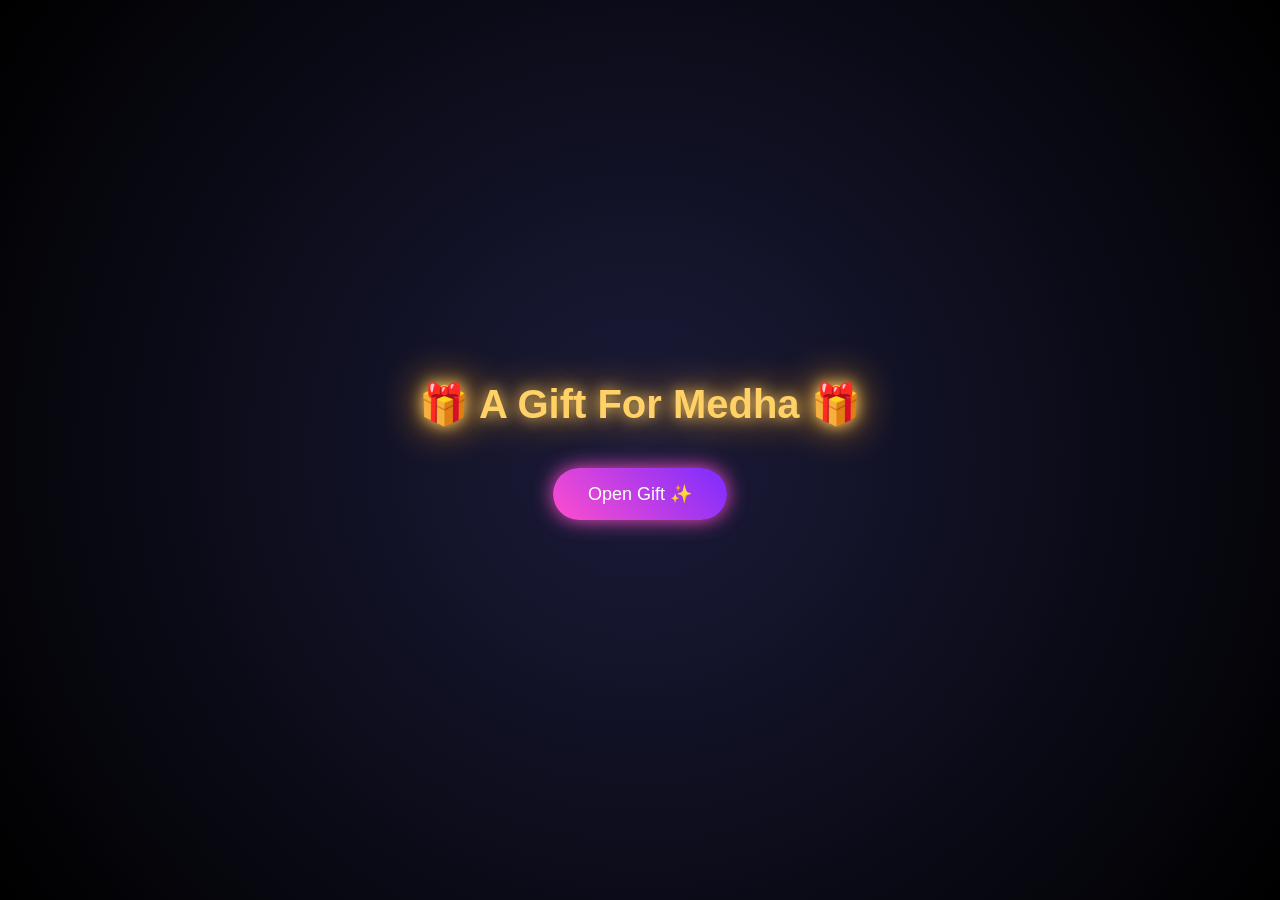
<file: index.html>
<!DOCTYPE html>
<html>
<head>
<title>Gift For Medha</title>
<link rel="stylesheet" href="style.css">
</head>

<body class="black">

<div class="gift">

<h1>🎁 A Gift For Medha 🎁</h1>

<a href="birthday.html">
<button>Open Gift ✨</button>
</a>

</div>

</body>
</html>
</file>
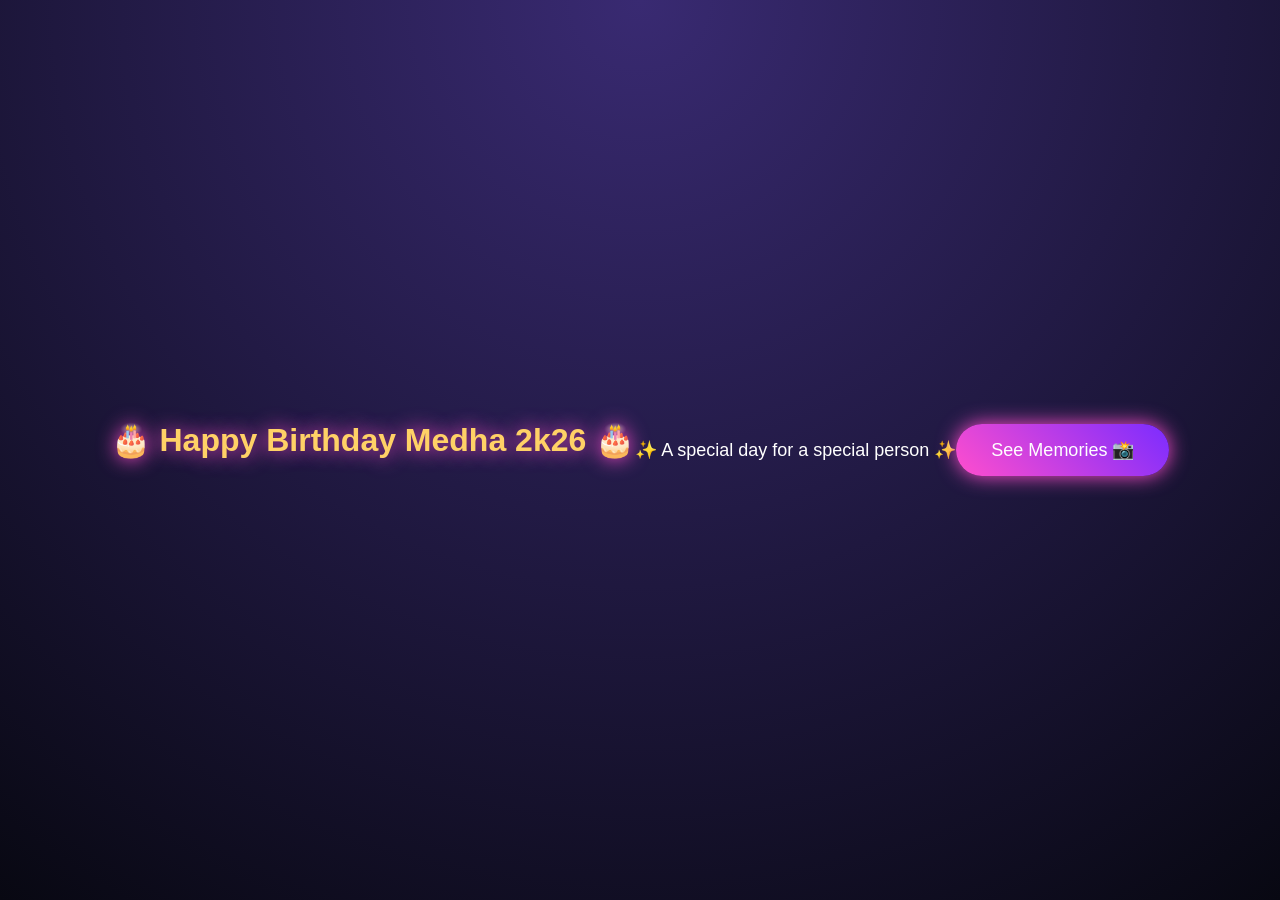
<file: birthday.html>
<!DOCTYPE html>
<html>
<head>
<title>Happy Birthday</title>
<link rel="stylesheet" href="style.css">
</head>

<body>

<audio autoplay loop>
<source src="song.mp4">
</audio>


<h1>🎂 Happy Birthday Medha 2k26 🎂</h1>

<p>
✨ A special day for a special person ✨
</p>


<a href="photos.html" target="content_frame">
    <button>See Memories 📸</button>
</a>


</body>
</html>
</file>
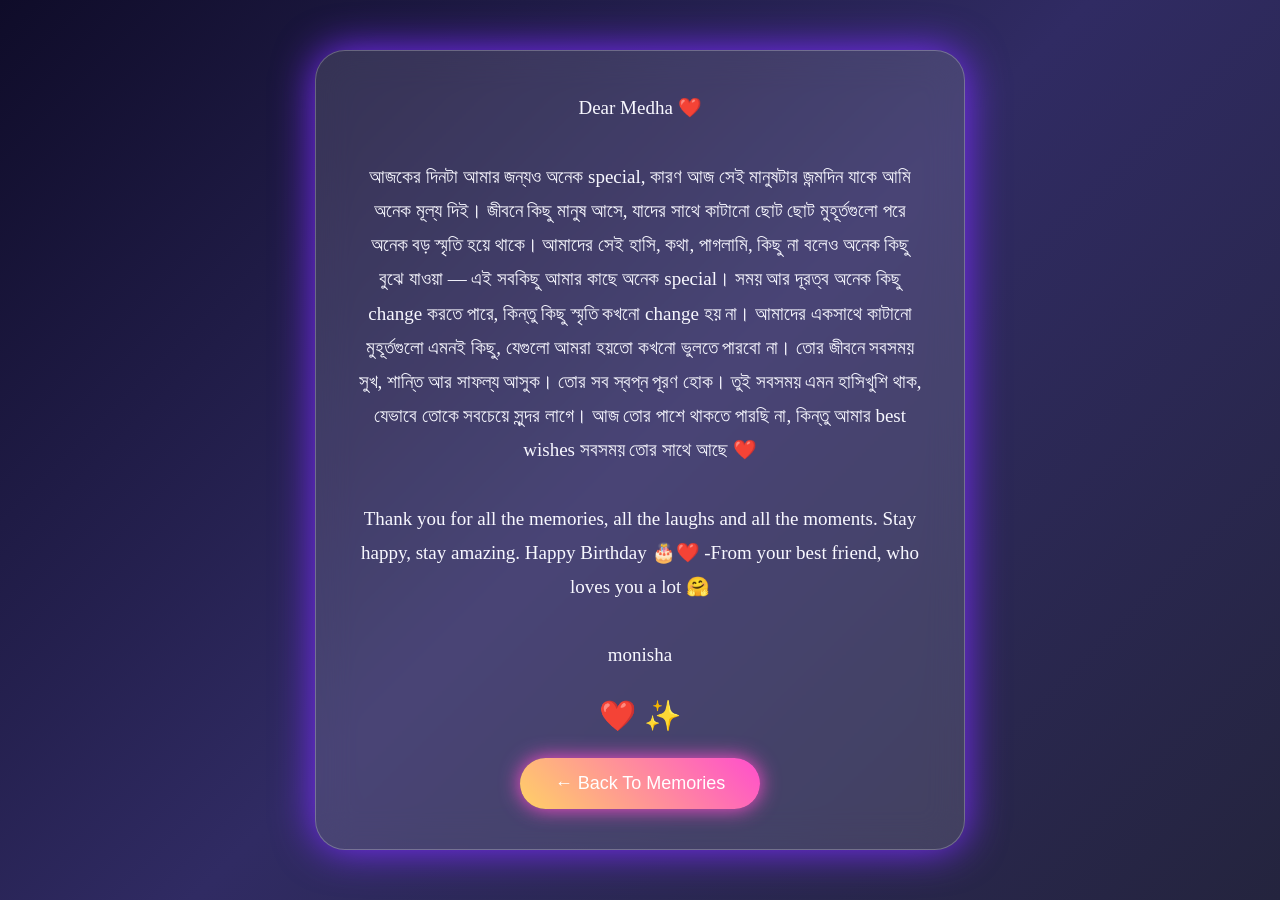
<file: letter.html>
<!DOCTYPE html>
<html>

<head>

<link rel="stylesheet" href="style.css">

</head>


<body class="letterPage">
<audio id="music" loop>
<source src="song.mp4">
</audio>


<div class="stars"></div>


<div class="letterCard">

<p>
Dear Medha ❤️
<br><br>

আজকের দিনটা আমার জন্যও অনেক special, কারণ আজ সেই মানুষটার জন্মদিন যাকে আমি অনেক মূল্য দিই। জীবনে কিছু মানুষ আসে, যাদের সাথে কাটানো ছোট ছোট মুহূর্তগুলো পরে অনেক বড় স্মৃতি হয়ে থাকে। আমাদের সেই হাসি, কথা, পাগলামি, কিছু না বলেও অনেক কিছু বুঝে যাওয়া — এই সবকিছু আমার কাছে অনেক special। সময় আর দূরত্ব অনেক কিছু change করতে পারে, কিন্তু কিছু স্মৃতি কখনো change হয় না। আমাদের একসাথে কাটানো মুহূর্তগুলো এমনই কিছু, যেগুলো আমরা হয়তো কখনো ভুলতে পারবো না। তোর জীবনে সবসময় সুখ, শান্তি আর সাফল্য আসুক। তোর সব স্বপ্ন পূরণ হোক। তুই সবসময় এমন হাসিখুশি থাক, যেভাবে তোকে সবচেয়ে সুন্দর লাগে। আজ তোর পাশে থাকতে পারছি না, কিন্তু আমার best wishes সবসময় তোর সাথে আছে ❤️
<br><br>
Thank you for all the memories, all the laughs and all the moments.

Stay happy, stay amazing.
Happy Birthday 🎂❤️

-From your best friend, who loves you a lot 🤗
<br> </br>                            
                  monisha
</p>


<div class="heart">
❤️ ✨ 
</div>


<a href="photos.html">

<button class="backBtn">
← Back To Memories
</button>

</a>


</div>



</body>

</html>
</file>
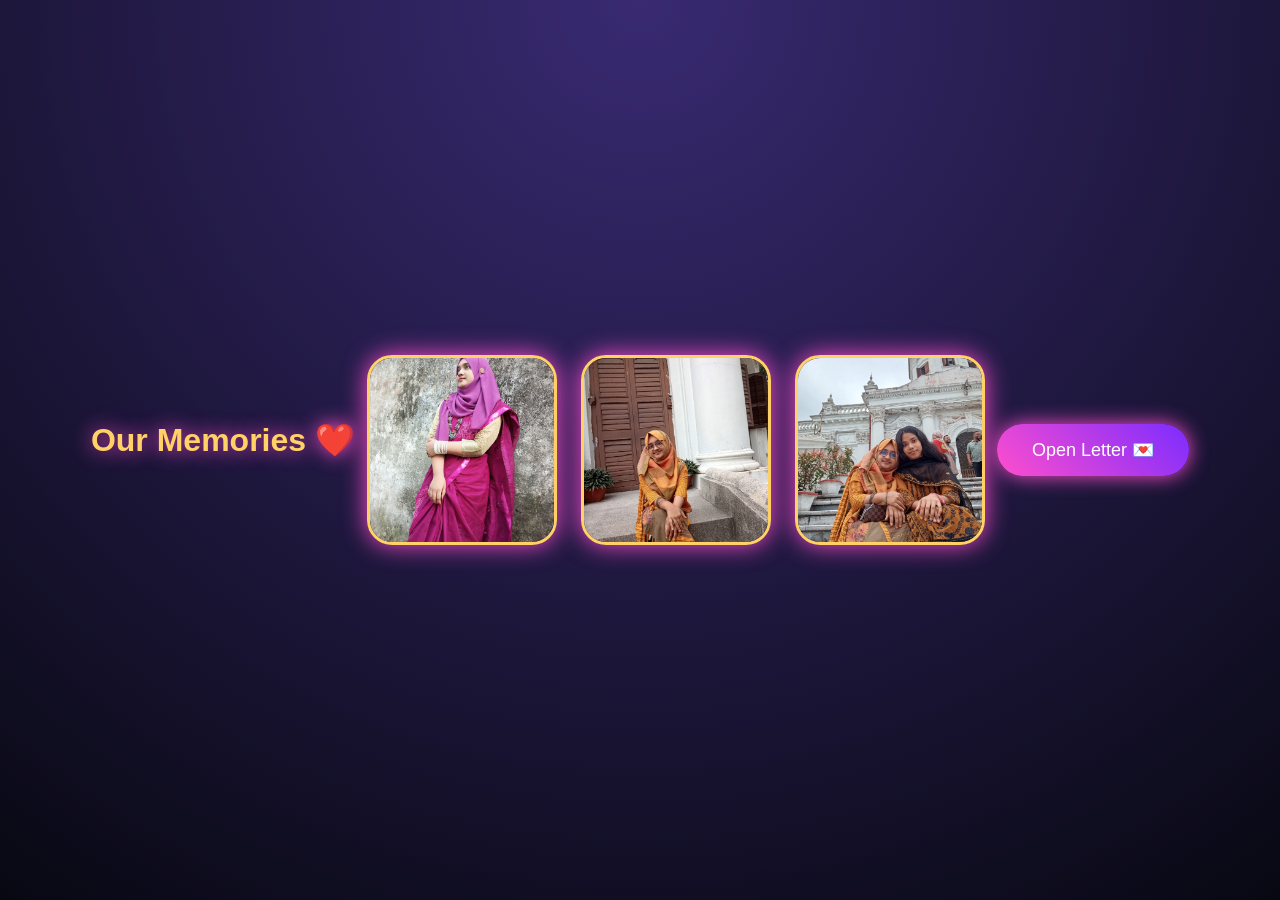
<file: photos.html>
<!DOCTYPE html>
<html>
<head>
<link rel="stylesheet" href="style.css">
</head>

<body>
<audio id="music" loop>
<source src="song.mp4">
</audio>

<h1>Our Memories ❤️</h1>


<img src="medha1.jpeg">

<img src="medha3.jpeg">

<img src="medha4.jpeg">


<br>

<a href="letter.html">
<button>Open Letter 💌</button>
</a>



</body>
</html>
</file>
<file: style.css>
/* =========================
   MEDHA BIRTHDAY WEBSITE
   PREMIUM CSS
========================= */


*{
    margin:0;
    padding:0;
    box-sizing:border-box;
}


body{

    min-height:100vh;

    font-family:'Segoe UI',Arial,sans-serif;

    display:flex;
    justify-content:center;
    align-items:center;

    text-align:center;

    color:white;

    overflow:hidden;

    background:
    radial-gradient(circle at top,#392a72,#080812);

}


/* =========================
        GIFT PAGE
========================= */


.black{

    background:
    radial-gradient(circle,#1b1b3a,#000);

}



.gift{

    animation:fadeIn 1.5s;

}



.gift h1{

    font-size:40px;

    color:#ffd166;

    text-shadow:
    0 0 15px #ffd166,
    0 0 40px #ff9f1c;

    margin-bottom:40px;

}




button{

    padding:15px 35px;

    border:none;

    border-radius:50px;

    background:
    linear-gradient(45deg,#ff4ecd,#7b2cff);

    color:white;

    font-size:18px;

    cursor:pointer;

    transition:.3s;

    box-shadow:
    0 0 20px #ff4ecd;

}



button:hover{

    transform:scale(1.1);

}




/* =========================
      BIRTHDAY PAGE
========================= */



h1{

    color:#ffd166;

    text-shadow:
    0 0 20px #ff4ecd;

    margin-bottom:20px;

}



p{

    font-size:18px;

    line-height:1.8;

}




/* =========================
        PHOTO PAGE
========================= */


img{

    width:190px;

    height:190px;

    object-fit:cover;

    border-radius:25px;

    margin:12px;


    border:3px solid #ffd166;


    box-shadow:
    0 0 25px #ff4ecd;


    animation:photo 1s;

}



#photos{

    margin:25px;

}




/* =========================
       LETTER PAGE
========================= */


.letterPage{


background:

linear-gradient(
135deg,
#0f0c29,
#302b63,
#24243e
);


}



.letterCard{


width:70%;

max-width:650px;


padding:40px;


background:

rgba(255,255,255,0.12);


backdrop-filter:blur(18px);


border-radius:30px;


border:1px solid rgba(255,255,255,.25);


box-shadow:

0 0 40px #7b2cff;


animation:cardOpen 1.2s;


}




.letterCard h1{

color:#ffafcc;

font-size:35px;

}



.line{

height:3px;

width:80%;

margin:20px auto;


background:#ffd166;

border-radius:20px;

}



.letterCard p{


font-family:Georgia,serif;


font-size:19px;


color:#f8f8ff;


}




.heart{


margin:25px;

font-size:30px;


animation:heart 1s infinite;

}



.backBtn{


background:

linear-gradient(45deg,#ffd166,#ff4ecd);


}



/* =========================
        FOOTER
========================= */


footer{

position:absolute;

bottom:20px;


color:#ffd166;

font-size:15px;

}





/* =========================
        ANIMATION
========================= */


@keyframes fadeIn{


from{

opacity:0;
transform:scale(.7);

}


to{

opacity:1;
transform:scale(1);

}

}



@keyframes cardOpen{


from{

opacity:0;
transform:translateY(80px);

}


to{

opacity:1;
transform:translateY(0);

}

}




@keyframes heart{


50%{

transform:scale(1.3);

}

}



@keyframes photo{


from{

opacity:0;
transform:rotate(-10deg);

}


to{

opacity:1;
transform:rotate(0);

}

}
</file>
